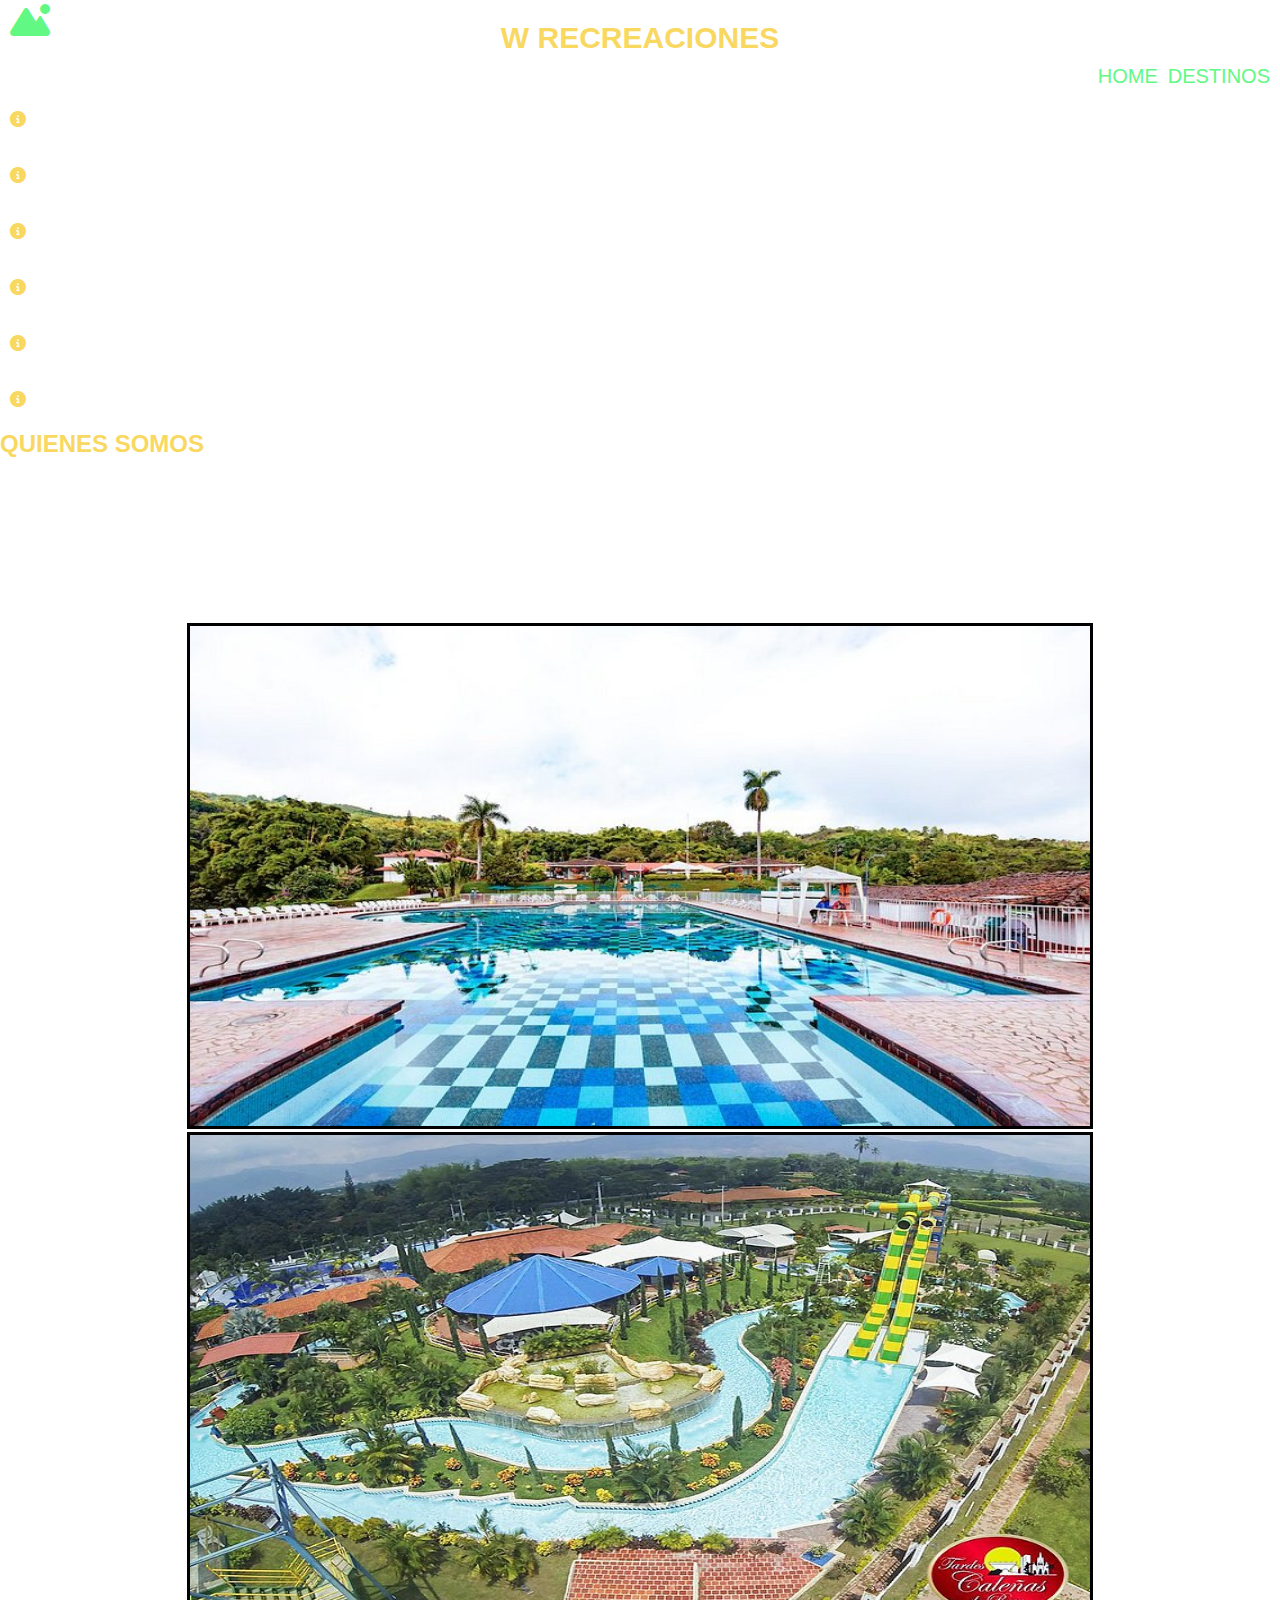
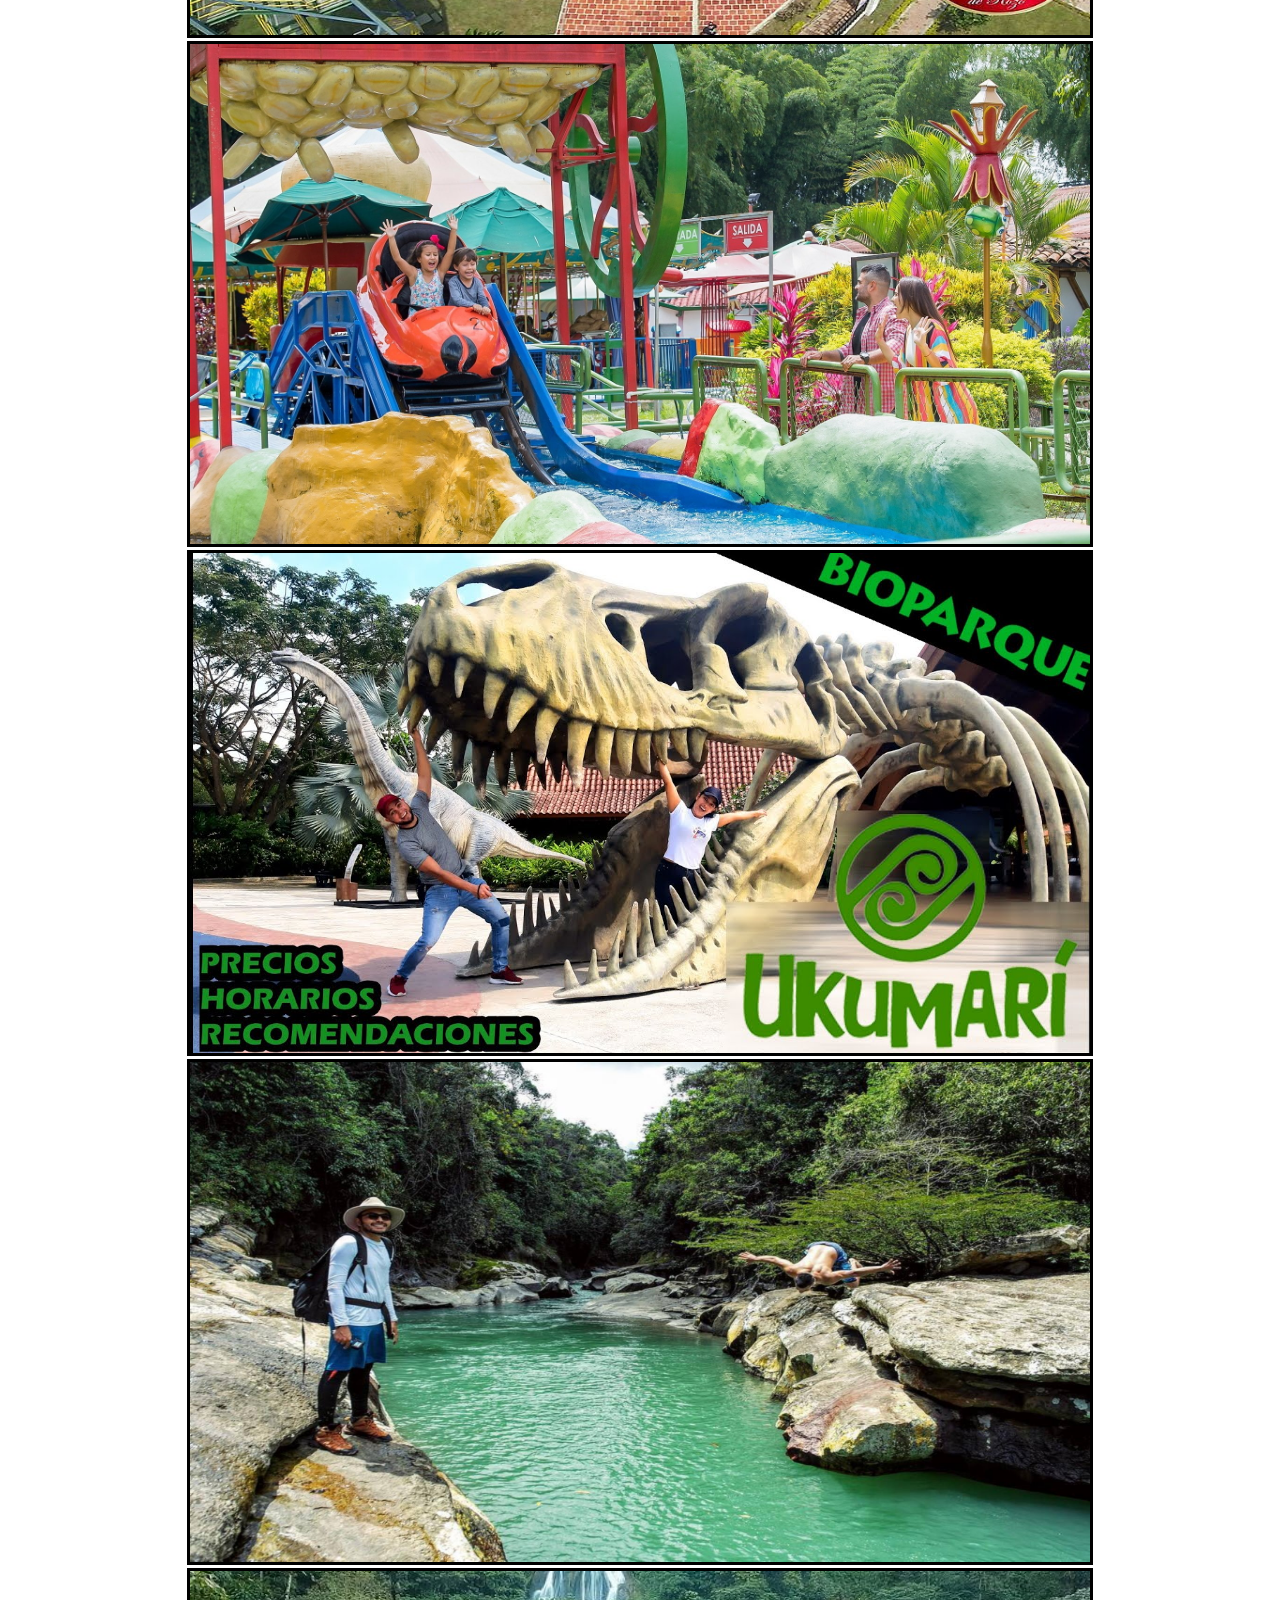
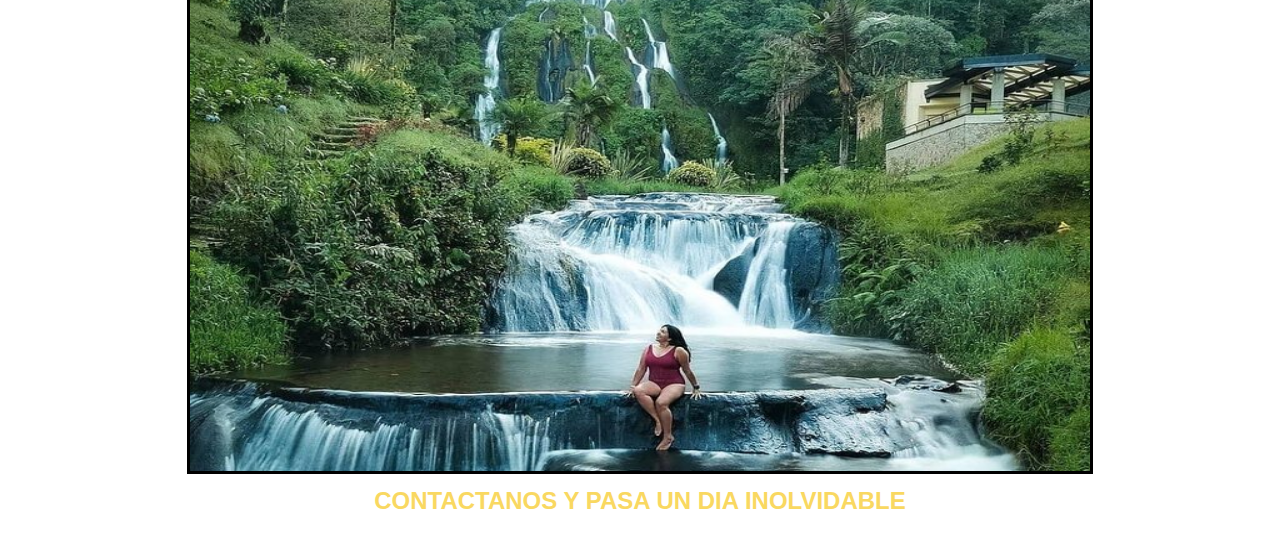
<file: index.html>
<html lang="es">
<head>
    <meta charset="UTF-8">
    <meta name="viewport" content="width=device-width, initial-scale=1.0">
    <link rel="stylesheet" href="estilos/estilos.css">
    <link rel="stylesheet" href="css/all.min.css">
    <title>Pasa dia W Recreaciones</title>
</head>
<body>
    
    <div class="contenedor">

        <nav class="nav">
            <i class="fa-solid fa-mountain-sun fa-2xl"></i>
            <h1 class="titulo">W RECREACIONES</h1>
            <ul>
                <li>
                    <a href="destinos.html">DESTINOS</a>
                </li>
                <li>
                    <a href="index.html">HOME</a>
                </li>
            </ul>
        </nav>
        <aside class="aside">
            <i class="fa-solid fa-circle-info"></i><a href="https://parquedelcafe.co/" target="_blank"> PARQUE DEL CAFE</a>
            <br><br>
            <i class="fa-solid fa-circle-info"></i><a href="https://www.comfenalcovalle.com.co/personas/hoteles-y-turismo/hoteles-delagente/hotel-y-centro-recreacional-yanaconas/" target="_blank"> YANACONAS</a>
            <br><br>
            <i class="fa-solid fa-circle-info"></i><a href="https://www.tardescalenas.com.co/" target="_blank"> TARDES CALEÑAS</a>
            <br><br>
            <i class="fa-solid fa-circle-info"></i><a href="https://ukumari.org/" target="_blank" target="_blank"> UKUMARI</a>
            <br><br>
            <i class="fa-solid fa-circle-info"></i><a href="https://www.tripadvisor.co/Attraction_Review-g2158644-d10779373-Reviews-Reserva_Natural_San_Cipriano-San_Cipriano_Valle_del_Cauca_Department.html"target="_blank" target="_blank"> SAN CIPRIANO</a>
            <br><br>
            <i class="fa-solid fa-circle-info"></i><a href="https://termales.com.co/" target="_blank"> SANTA ROSA</a>
            <br><br>
        </aside>
        <main class="main">
            <div>
                <h2>QUIENES SOMOS</h2>
                <br>
                <p>Lorem ipsum dolor sit amet consectetur adipisicing elit. Illo tempora suscipit ducimus expedita, tenetur nobis. Pariatur reiciendis necessitatibus, quibusdam placeat aliquam ipsum eos enim accusantium impedit veniam minima mollitia molestias?
                    Lorem ipsum, dolor sit amet consectetur adipisicing elit. Laboriosam odio accusantium sed iste voluptates sapiente cupiditate nemo quam sint repellendus maiores aliquid eos, fugiat ipsam atque rem, voluptatem molestias delectus.<br>
                    Lorem ipsum dolor sit amet consectetur adipisicing elit. Explicabo neque possimus reprehenderit nam rem perferendis illum, porro numquam eius, maxime nulla cum odio. Repudiandae in nulla officiis consectetur numquam ad!
                    Lorem ipsum dolor sit amet consectetur adipisicing elit. Nostrum accusamus voluptatibus illum tenetur voluptas aut sunt nobis eveniet libero autem sapiente molestias repellat cupiditate, odit blanditiis commodi sequi porro doloremque.
                </p>
            </div>
            <br><br>
        </main>
        <section class="contenido1">
           <a href="https://www.comfenalcovalle.com.co/personas/hoteles-y-turismo/hoteles-delagente/hotel-y-centro-recreacional-yanaconas/" target="_blank"><img class="yanaconas" src="img/yanaconas.jpg" alt="Centro recreacional Yanaconas"></a>
        </section>
        <section class="contenido2">
          <a href="https://www.tardescalenas.com.co/" target="_blank"><img class="tardesCalenas" src="img/tardes caleñas.jpg" alt="Tardes Caleñas"></a>
        </section>
        <section class="contenido3">
            <a href="https://parquedelcafe.co/" target="_blank"><img class="parqueCafe" src="img/parque del cafe.jpg" alt="Parque del Cafe"></a>
        </section>
        <section class="contenido4">
           <a href="https://ukumari.org/" target="_blank"><img class="ukumari" src="img/ukumari.jpg" alt="Ukumari"></a>
        </section>
        <section class="contenido5">
           <a href="https://www.tripadvisor.co/Attraction_Review-g2158644-d10779373-Reviews-Reserva_Natural_San_Cipriano-San_Cipriano_Valle_del_Cauca_Department.html" target="_blank"><img class="sanCipriano" src="img/sanCipriano.jpg" alt="San Cipriano"></a> 
        </section>
        <section class="contenido6">
           <a href="https://termales.com.co/" target="_blank"><img class="termales" src="img/termales.jpg" alt="Termales de Santa Rosa"></a>
        </section>
        <footer class="footer">
            <h2>CONTACTANOS Y PASA UN DIA INOLVIDABLE</h2>
            <div class="iconos">
                <a href="https://api.whatsapp.com/send?phone=3165632234" target="_blank"><i class="fa-brands fa-whatsapp fa-xl" style="color: #ffffff;"></i></a>
                <a href="https://www.facebook.com/wilsonarmando.nievacaicedo?mibextid=ZbWKwL" target="_blank"><i class="fa-brands fa-facebook fa-xl" style="color: #ffffff;"></i></a>
                <a href="https://www.instagram.com/invites/contact/?igsh=19qoc9liup8dd&utm_content=6vzwis" target="_blank"><i class="fa-brands fa-instagram fa-xl" style="color: #ffffff;"></i></a>
                <a href="https://www.linkedin.com/in/wilson-armando-nieva-caicedo-3b0b9819a?utm_source=share&utm_campaign=share_via&utm_content=profile&utm_medium=android_app" target="_blank"><i class="fa-brands fa-linkedin fa-xl" style="color: #ffffff;"></i></a>
            </div>
        </footer>
    </div>
</body>
</html>
</file>
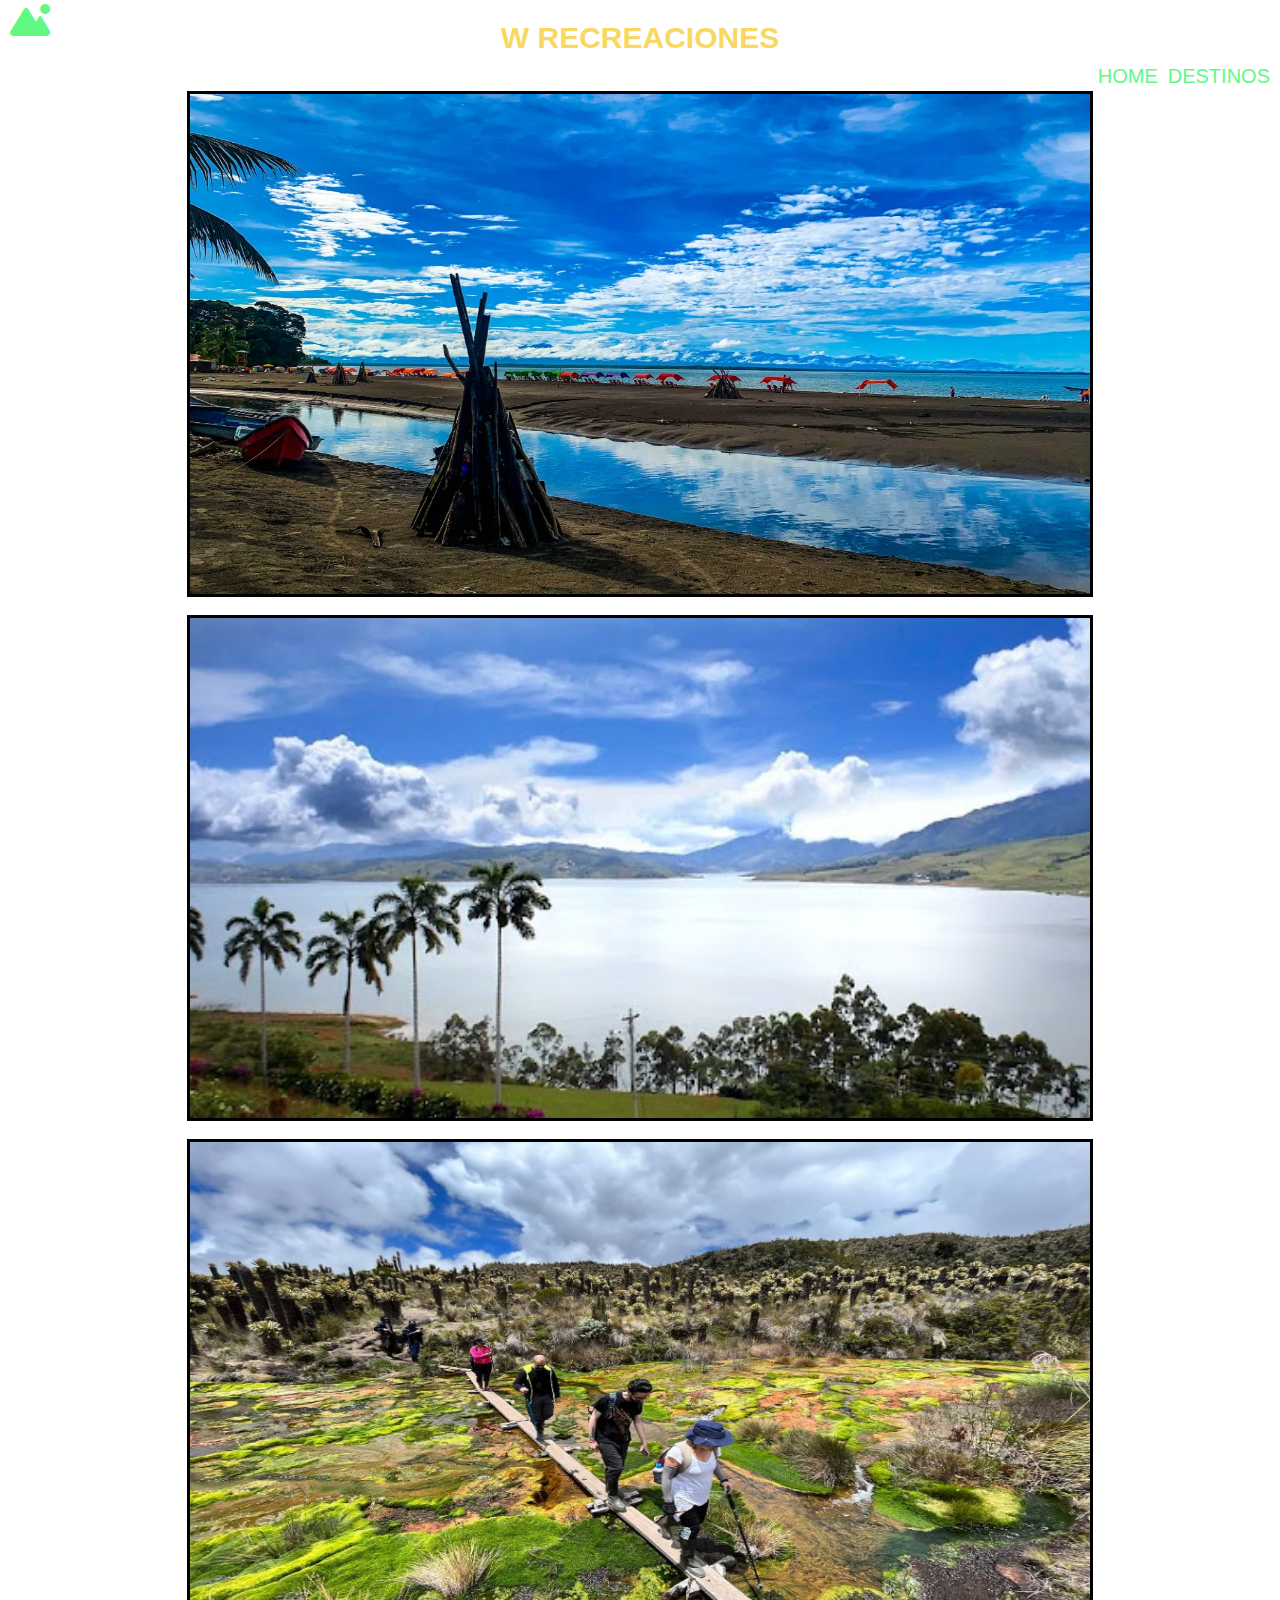
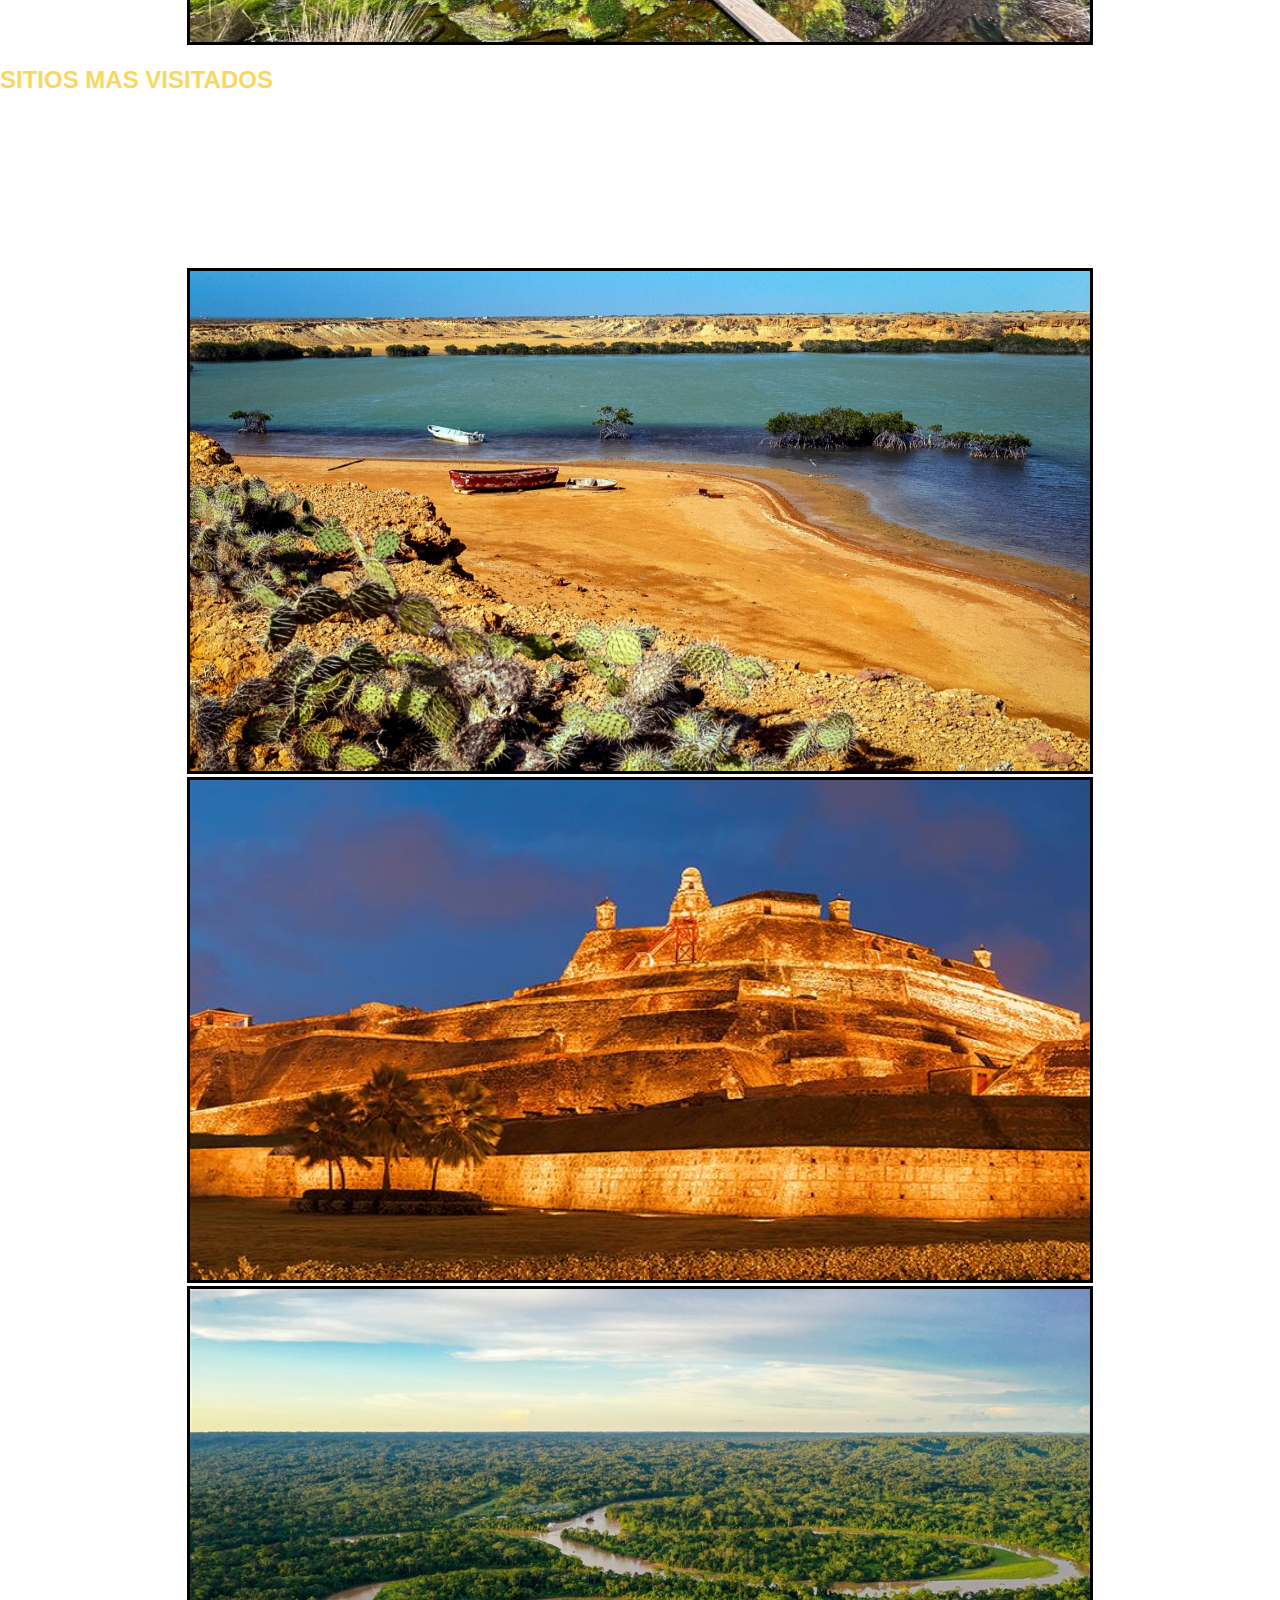
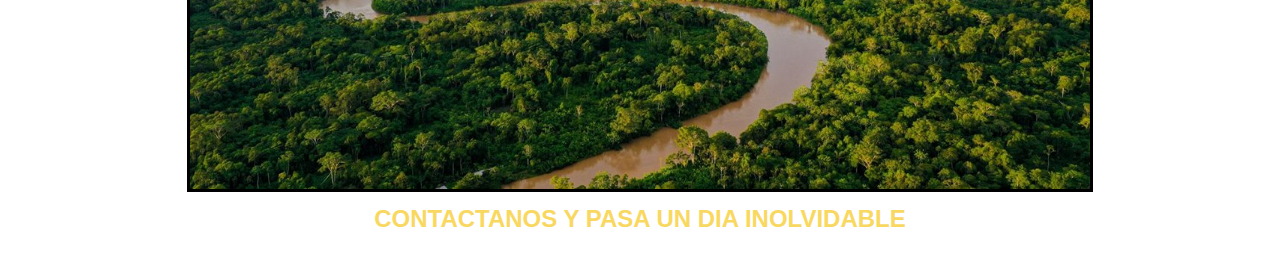
<file: destinos.html>
<html lang="es">
<head>
    <meta charset="UTF-8">
    <meta name="viewport" content="width=device-width, initial-scale=1.0">
    <link rel="stylesheet" href="estilos/estilos.css">
    <link rel="stylesheet" href="css/all.min.css">
    <title>Pasa dia W Recreaciones</title>
</head>
<body>
    
    <div class="contenedor">

        <nav class="nav">
            <i class="fa-solid fa-mountain-sun fa-2xl"></i>
            <h1 class="titulo">W RECREACIONES</h1>
            <ul>
                <li>
                    <a href="destinos.html">DESTINOS</a>
                </li>
                <li>
                    <a href="index.html">HOME</a>
                </li>
            </ul>
        </nav>
        
        <main class="main">
            <div>
                <h2>SITIOS MAS VISITADOS</h2>
                <br>
                <p>Lorem ipsum dolor sit amet consectetur adipisicing elit. Illo tempora suscipit ducimus expedita, tenetur nobis. Pariatur reiciendis necessitatibus, quibusdam placeat aliquam ipsum eos enim accusantium impedit veniam minima mollitia molestias?
                    Lorem ipsum, dolor sit amet consectetur adipisicing elit. Laboriosam odio accusantium sed iste voluptates sapiente cupiditate nemo quam sint repellendus maiores aliquid eos, fugiat ipsam atque rem, voluptatem molestias delectus.<br>
                    Lorem ipsum dolor sit amet consectetur adipisicing elit. Explicabo neque possimus reprehenderit nam rem perferendis illum, porro numquam eius, maxime nulla cum odio. Repudiandae in nulla officiis consectetur numquam ad!
                    Lorem ipsum dolor sit amet consectetur adipisicing elit. Nostrum accusamus voluptatibus illum tenetur voluptas aut sunt nobis eveniet libero autem sapiente molestias repellat cupiditate, odit blanditiis commodi sequi porro doloremque.
                </p>
            </div>
            <br><br>
        </main>
        <aside class="aside">
            <div class="caja1">
                <a href="https://www.tripadvisor.co/Attraction_Review-g671591-d10857116-Reviews-Pianguita_Beach-Buenaventura_Valle_del_Cauca_Department.html" target="_blank"><img class="pianguita" src="img/pianguita.jpg" alt="PLAYAS DE PIANGUITA"></a>
            </div>
            <br>
            <div class="caja2">
                <a href="https://calimadarien.com/" target="_blank"><img class="calima" src="img/calima.jpg" alt="LAGO CALIMA"></a>
            </div>
            <br>
            <div class="caja3">
                <a href="https://es.wikipedia.org/wiki/Nevado_del_Ruiz" target="_blank"><img class="nevado" src="img/nevado.jpg" alt="NEVADO DEL RUIZ"></a>
            </div>
            <br>
        </aside>
        <section class="contenido4">
           <a href="https://es.wikipedia.org/wiki/La_Guajira" target="_blank"><img class="guajira" src="img/guajira.jpg" alt="GUAJIRA"></a>
        </section>
        <section class="contenido5">
           <a href="https://es.wikipedia.org/wiki/Castillo_San_Felipe_de_Barajas" target="_blank"><img class="castillo" src="img/castillo.jpg" alt="CASTILLO SAN FELIPE"></a> 
        </section>
        <section class="contenido6">
           <a href="https://es.wikipedia.org/wiki/Amazonas_(Colombia)" target="_blank"><img class="amazonas" src="img/amazonas.jpg" alt="AMAZONAS"></a>
        </section>
        <footer class="footer">
            <h2>CONTACTANOS Y PASA UN DIA INOLVIDABLE</h2>
            <div class="iconos">
                <a href="https://api.whatsapp.com/send?phone=3165632234" target="_blank"><i class="fa-brands fa-whatsapp fa-xl"></i></a>
                <a href="https://www.facebook.com/wilsonarmando.nievacaicedo?mibextid=ZbWKwL" target="_blank"><i class="fa-brands fa-facebook fa-xl"></i></a>
                <a href="https://www.instagram.com/invites/contact/?igsh=19qoc9liup8dd&utm_content=6vzwis" target="_blank"><i class="fa-brands fa-instagram fa-xl"></i></a>
                <a href="https://www.linkedin.com/in/wilson-armando-nieva-caicedo-3b0b9819a?utm_source=share&utm_campaign=share_via&utm_content=profile&utm_medium=android_app" target="_blank"><i class="fa-brands fa-linkedin fa-xl"></i></a>
            </div>
        </footer>
    </div>
</body>
</html>
</file>
<file: estilos/estilos.css>
*{
    padding: 0%;
    margin: 0%;
}

.titulo{

    color: #f9d861;

}

.fa-solid {
    color: #61f984;
}

.fa-brands{
    color: white;

}

.fa-circle-info{
    color: #f9d861;
}

.castillo{
    width: 380px;
    height: 300px;
    border: 3px solid rgb(0, 0, 0);
    
}

.amazonas{
    width: 380px;
    height: 300px;
    border: 3px solid rgb(0, 0, 0);
}
.guajira{
    width: 380px;
    height: 300px;
    border: 3px solid rgb(0, 0, 0);
}

body{
    background-image: url(https://img.freepik.com/fotos-premium/resumen-fondo-diseno-imagenes-fondos-pantalla-ai-generado_643360-83016.jpg);
    background-size: cover;
    background-repeat: no-repeat;
    background-position: center;
    background-attachment: fixed;
}
p{
    color: rgb(255, 255, 255);
    text-align: justify;
}
h2{
    color: #f9d861;
}

H6{
    color: white;
}

aside a{
    text-decoration: none;
    color: rgb(255, 255, 255);
    

    
}

.iconos{
    display: flex;
    margin-top: 10px;
    padding: 5px;
    justify-content: center;
}
li{
    display: inline-block;
    float: right;
    margin-right: 10px;
    margin-top: 10px;
    color: #61f984;

}
li a{
    text-decoration: none;
    color: #61f984;
    font-size: 20px;
}

a:hover{
    background-color: blue;
}



.fa-solid{

    margin-top: 20px;
    margin-left: 10PX;
}

.fa-brands{
    margin:5px;
}

nav h1{
    text-align: center;
    color: bisque;
    font-size: 30px;
}

.pianguita{
    width: 260px;
    height: 180px;
    border: 3px solid rgb(0, 0, 0);   
}

.calima{
    width: 260px;
    height: 180px;
    border: 3px solid rgb(0, 0, 0); 

}
.nevado{

    width: 260px;
    height: 180px;
    border: 3px solid rgb(0, 0, 0); 

}

.yanaconas
{
    height: 200px;
    width: 460px;
    border: 3px solid rgb(0, 0, 0);
    
}

.parqueCafe{
    height: 200px;
    width: 430px;
    border: 3px solid rgb(0, 0, 0);
}

.tardesCalenas{
    height: 200px;
    width: 430px;
    border: 3px solid rgb(0, 0, 0);
  
}

.ukumari{
    height: 200px;
    width: 460px;
    border: 3px solid rgb(0, 0, 0);
}

.sanCipriano{
    
    height: 200px;
    width: 430px;
    border: 3px solid rgb(0, 0, 0);
}

.termales{
    height: 200px;
    width: 430px;
    border: 3px solid rgb(0, 0, 0);
}
footer h2{
    text-align: center;
    margin-top: 10px;
}

.fa-brands{
    margin-bottom: 10px;

}

.contenedor{

    height:100%;
    display: grid;
    grid-template-columns: 1fr 1fr 1fr 1fr;
    grid-template-rows: 0.8fr 3fr 2fr 2fr 2fr 0.8fr;
    grid-gap: 3px;
    font-family: 'Segoe UI', Tahoma, Geneva, Verdana, sans-serif;


    grid-template-areas: 'nav nav nav nav'
                         'aside main main main'
                         'aside contenido1 contenido2 contenido3'
                         'aside contenido4 contenido5 contenido6'
                         'aside footer footer footer';
}


.nav{
    grid-area: nav;
   
}
.aside{
    grid-area: aside;
   
}
.main{
    grid-area: main;
   
}
.contenido1{
    display: flex;
    grid-area: contenido1;
    justify-content: center;
    align-items: center;
}
.contenido2{
    display: flex;
    grid-area: contenido2;
    justify-content: center;
    
}
.contenido3{
    display: flex;
    grid-area: contenido3;
    justify-content: center;
}
.contenido4{
    display: flex;
    justify-content: center;
    grid-area: contenido4;
}
.contenido5{
    display: flex;
    justify-content: center;
    grid-area: contenido5;
}
.contenido6{
    display: flex;
    justify-content: center;
    grid-area: contenido6;

}

.titulo{
    justify-content: center;
}

.caja1{
    display: flex;
    justify-content: center;
}

.caja2{
    display: flex;
    justify-content: center;
}

.caja3{
    display: flex;
    justify-content: center;
}

.footer{
    grid-area: footer;
    
}


@media (max-width:480px) {
    
    .contenedor{
    height:300%;
    display: grid;
    grid-template-columns: 1fr;
    grid-template-rows: 0.8fr 3fr 2fr 2fr 2fr 2fr 2fr 2fr 2fr 0.8fr;
    grid-gap: 3px;
    font-family: 'Segoe UI', Tahoma, Geneva, Verdana, sans-serif;


    grid-template-areas: 'nav'
                         'aside'
                         'main'
                         'contenido1'
                         'contenido2'
                         'contenido3'
                         'contenido4'
                         'contenido5'
                         'contenido6'
                         'footer';
    }


    .yanaconas
{
    height: 200px;
    width: 440px;
    border: 3px solid rgb(0, 0, 0);
    
}

p{
    font-size: 10px;
}

.parqueCafe{
    height: 200px;
    width: 440px;
    border: 3px solid rgb(0, 0, 0);
}

.tardesCalenas{
    height: 200px;
    width: 440px;
    border: 3px solid rgb(0, 0, 0);
  
}

.ukumari{
    height: 200px;
    width: 440px;
    border: 3px solid rgb(0, 0, 0);
}

.sanCipriano{
    
    height: 200px;
    width: 440px;
    border: 3px solid rgb(0, 0, 0);
}

.termales{
    height: 200px;
    width: 440px;
    border: 3px solid rgb(0, 0, 0);
}

h6{
    margin-left: 12px;
}

.pianguita{
    height: 200px;
    width: 470px;
    border: 3px solid rgb(0, 0, 0);
    
}

.calima{
    height: 200px;
    width: 470px;
    border: 3px solid rgb(0, 0, 0);
   
}
.nevado{

    height: 200px;
    width: 470px;
    border: 3px solid rgb(0, 0, 0); 
    

}

.castillo{
    width: 470px;
    height: 200px;
    border: 3px solid rgb(0, 0, 0);
}

.amazonas{
    width: 470px;
    height: 200px;
    border: 3px solid rgb(0, 0, 0);
}
.guajira{
    width: 470px;
    height: 200px;
    border: 3px solid rgb(0, 0, 0);
}




}

@media (min-width:481px) and (max-width:768px) {

    .contenedor{
    height:100%;
    display: grid;
    grid-template-columns: 1fr 1fr;
    grid-template-rows: 0.8fr 3fr 2fr 2fr 2fr 2fr 2fr 2fr 2fr 0.8fr;
    grid-gap: 3px;
    font-family: 'Segoe UI', Tahoma, Geneva, Verdana, sans-serif;


    grid-template-areas: 'nav nav'
                         'aside aside'
                         'main main'
                         'contenido1 contenido1'
                         'contenido2 contenido2'
                         'contenido3 contenido3'
                         'contenido4 contenido4'
                         'contenido5 contenido5'
                         'contenido6 contenido6'
                         'footer footer';
                         
    }



   aside {
    font-size: px;
   }

   .yanaconas
    {
        height: 200px;
        width: 440px;
        border: 3px solid rgb(0, 0, 0);
        
    }
    
    .parqueCafe{
        height: 200px;
        width: 440px;
        border: 3px solid rgb(0, 0, 0);
    }
    
    .tardesCalenas{
        height: 200px;
        width: 440px;
        border: 3px solid rgb(0, 0, 0);
      
    }
    
    .ukumari{
        height: 200px;
        width: 440px;
        border: 3px solid rgb(0, 0, 0);
    }
    
    .sanCipriano{
        
        height: 200px;
        width: 440px;
        border: 3px solid rgb(0, 0, 0);
    }
    
    .termales{
        height: 200px;
        width: 440px;
        border: 3px solid rgb(0, 0, 0);
    }


  
    
    .pianguita{
        height: 200px;
        width: 440px;
        border: 3px solid rgb(0, 0, 0);
        
    }
    
    .calima{
        height: 200px;
        width: 440px;
        border: 3px solid rgb(0, 0, 0);
        
    
    }
    .nevado{
    
        height: 200px;
        width: 440px;
        border: 3px solid rgb(0, 0, 0); 
        
    
    }
    .castillo{
        width: 440px;
        height: 200px;
        border: 3px solid rgb(0, 0, 0);
    }
    
    .amazonas{
        width: 440px;
        height: 200px;
        border: 3px solid rgb(0, 0, 0);
    }
    .guajira{
        width: 440px;
        height: 200px;
        border: 3px solid rgb(0, 0, 0);
    }
    
    

}
@media (min-width:769px) and (max-width:1278px) {

    .contenedor{
    height:100%;
    display: grid;
    grid-template-columns: 1fr 1fr 1fr;
    grid-template-rows: 0.8fr 3fr 2fr 2fr 2fr 2fr 2fr 2fr 0.8fr;
    grid-gap: 3px;
    font-family: 'Segoe UI', Tahoma, Geneva, Verdana, sans-serif;


    grid-template-areas: 'nav nav nav'
                         'aside main main'
                         'aside contenido1 contenido1'
                         'aside contenido2 contenido2'
                         'aside contenido3 contenido3'
                         'aside contenido4 contenido4'
                         'aside contenido5 contenido5'
                         'aside contenido6 contenido6'
                         'aside footer footer';
                         
    }

    .yanaconas
    {
        height: 200px;
        width: 500px;
        border: 3px solid rgb(0, 0, 0);
        
    }
    
    .parqueCafe{
        height: 200px;
        width: 500px;
        border: 3px solid rgb(0, 0, 0);
    }
    
    .tardesCalenas{
        height: 200px;
        width: 500px;
        border: 3px solid rgb(0, 0, 0);
      
    }
    
    .ukumari{
        height: 200px;
        width: 500px;
        border: 3px solid rgb(0, 0, 0);
    }
    
    .sanCipriano{
        
        height: 200px;
        width: 500px;
        border: 3px solid rgb(0, 0, 0);
    }
    
    .termales{
        height: 200px;
        width: 500px;
        border: 3px solid rgb(0, 0, 0);
    }

    .castillo{
        width: 500px;
        height: 300px;
        border: 3px solid rgb(0, 0, 0);
    }
    
    .amazonas{
        width: 500px;
        height: 300px;
        border: 3px solid rgb(0, 0, 0);
    }
    .guajira{
        width: 500px;
        height: 300px;
        border: 3px solid rgb(0, 0, 0);
    }
    

}

@media (min-width:1278px) and (max-width:1496px) {

    .contenedor{
        height:100%;
        display: grid;
        grid-template-columns: 1fr 1fr 1fr;
        grid-template-rows: 3fr 3fr 2fr 2fr 2fr 2fr 2fr 2fr 0.8fr;
        grid-gap: 3px;
        font-family: 'Segoe UI', Tahoma, Geneva, Verdana, sans-serif;
    
    
        grid-template-areas: 'nav nav nav'
                             'aside aside aside'
                             'main main main'
                             'contenido1 contenido1 contenido1'
                             'contenido2 contenido2 contenido2'
                             'contenido3 contenido3 contenido3'
                             'contenido4 contenido4 contenido4'
                             'contenido5 contenido5 contenido5'
                             'contenido6 contenido6 contenido6'
                             'footer footer footer';
}

.yanaconas
{
    height: 500px;
    width: 900px;
    border: 3px solid rgb(0, 0, 0);
    
}

.parqueCafe{
    height: 500px;
    width: 900px;
    border: 3px solid rgb(0, 0, 0);
}

.tardesCalenas{
    height: 500px;
    width: 900px;
    border: 3px solid rgb(0, 0, 0);
  
}

.ukumari{
    height: 500px;
    width: 900px;
    border: 3px solid rgb(0, 0, 0);
}

.sanCipriano{
    
    height: 500px;
    width: 900px;
    border: 3px solid rgb(0, 0, 0);
}

.termales{
    height: 500px;
    width: 900px;
    border: 3px solid rgb(0, 0, 0);
}

.castillo{
    width: 900px;
    height: 500px;
    border: 3px solid rgb(0, 0, 0);
}

.amazonas{
    width: 900px;
    height: 500px;
    border: 3px solid rgb(0, 0, 0);
}
.guajira{
    width: 900px;
    height: 500px;
    border: 3px solid rgb(0, 0, 0);
}

.pianguita{
    height: 500px;
    width: 900px;
    border: 3px solid rgb(0, 0, 0);
 
}

.calima{
    height: 500px;
    width: 900px;
    border: 3px solid rgb(0, 0, 0);
    

}
.nevado{

    height: 500px;
    width: 900px;
    border: 3px solid rgb(0, 0, 0); 
    

}
H6{
    color: white;
    margin-left: 300px;
}


}
</file>
